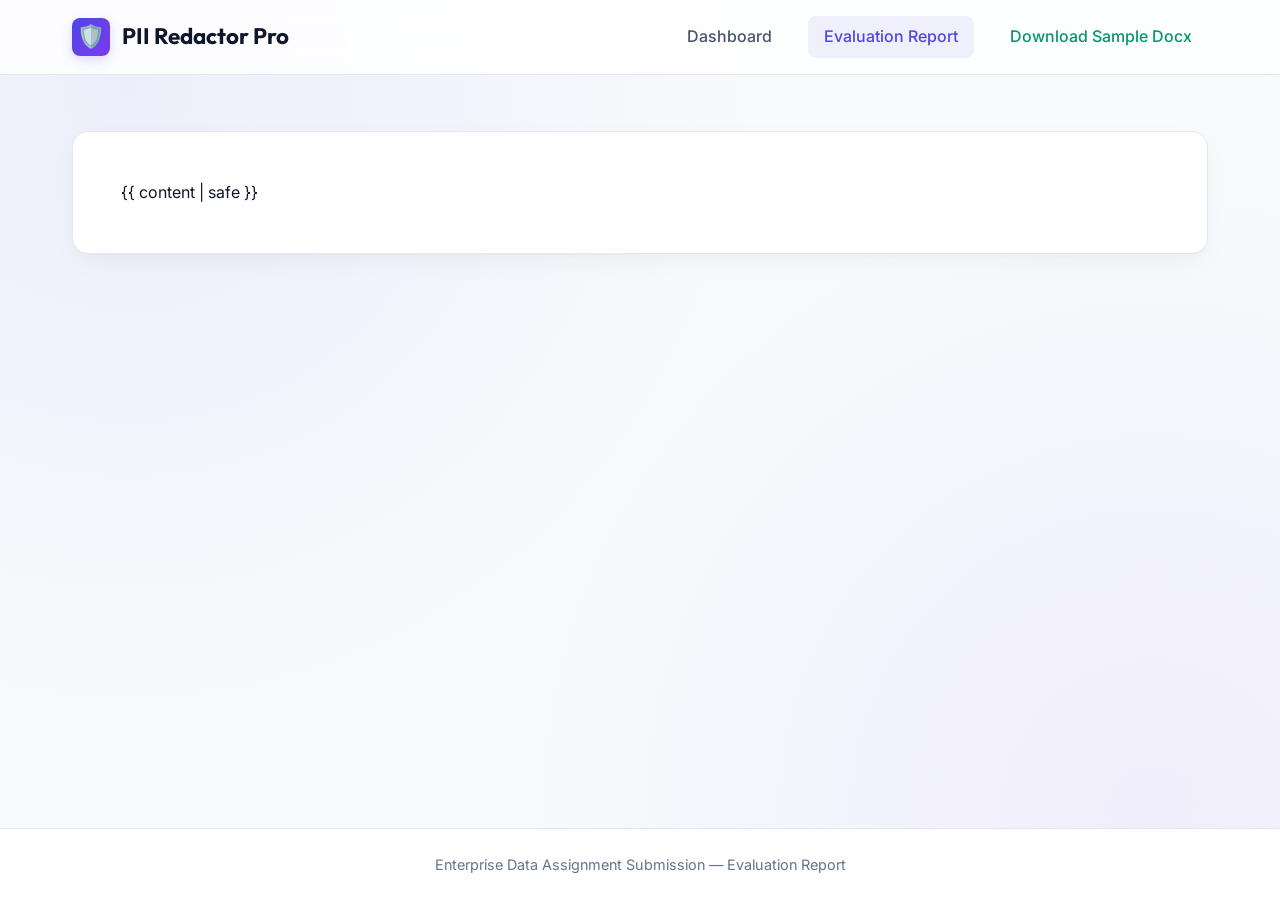
<file: templates/doc.html>
<!DOCTYPE html>
<html lang="en">
<head>
    <meta charset="UTF-8">
    <meta name="viewport" content="width=device-width, initial-scale=1.0">
    <title>Evaluation Strategy & Metrics — PII Redactor</title>
    <link rel="stylesheet" href="/static/css/styles.css?v=2">
    <style>
        .doc-container {
            background: var(--bg-card);
            border: 1px solid var(--border-color);
            border-radius: var(--radius-lg);
            padding: 3rem;
            box-shadow: var(--shadow-card);
            margin-top: 1rem;
        }
        .doc-container h1, .doc-container h2, .doc-container h3 {
            font-family: var(--font-heading);
            color: #0f172a;
            margin-top: 1.75rem;
            margin-bottom: 0.75rem;
        }
        .doc-container h1 { font-size: 2.2rem; border-bottom: 1px solid var(--border-color); padding-bottom: 0.5rem; }
        .doc-container p { margin-bottom: 1rem; color: var(--text-secondary); }
        .doc-container table {
            width: 100%;
            border-collapse: collapse;
            margin: 1.5rem 0;
            background: #ffffff;
        }
        .doc-container th, .doc-container td {
            border: 1px solid var(--border-color);
            padding: 0.75rem 1rem;
            text-align: left;
        }
        .doc-container th {
            background: rgba(79, 70, 229, 0.06);
            color: #0f172a;
            font-family: var(--font-heading);
            font-weight: 600;
        }
        .doc-container code {
            background: #f1f5f9;
            border: 1px solid #e2e8f0;
            border-radius: var(--radius-sm);
            padding: 0.2rem 0.4rem;
            font-family: monospace;
            color: var(--accent-primary);
            font-size: 0.9em;
        }
        .doc-container pre {
            background: #0f172a;
            color: #f8fafc;
            border-radius: var(--radius-md);
            padding: 1.25rem;
            overflow-x: auto;
            margin: 1rem 0;
        }
        .doc-container pre code {
            background: transparent;
            border: none;
            color: #f8fafc;
        }
        .doc-container blockquote {
            border-left: 4px solid var(--accent-primary);
            background: rgba(79, 70, 229, 0.05);
            padding: 1rem 1.25rem;
            border-radius: 0 var(--radius-sm) var(--radius-sm) 0;
            margin: 1rem 0;
            color: var(--text-secondary);
        }
    </style>
</head>
<body>
    <header>
        <div class="nav-container">
            <a href="/" class="brand">
                <div class="brand-icon">🛡️</div>
                <span>PII Redactor Pro</span>
            </a>
            <div class="nav-links">
                <a href="/" class="nav-link">Dashboard</a>
                <a href="/evaluation-doc" class="nav-link active">Evaluation Report</a>
                <a href="/api/download/Red_Herring_Prospectus_REDACTED.docx" class="nav-link" style="color: var(--accent-success);">Download Sample Docx</a>
            </div>
        </div>
    </header>

    <main>
        <div class="doc-container">
            {{ content | safe }}
        </div>
    </main>

    <footer>
        <p>Enterprise Data Assignment Submission — Evaluation Report</p>
    </footer>
</body>
</html>
</file>
<file: static/css/styles.css>
@import url('https://fonts.googleapis.com/css2?family=Inter:wght@300;400;500;600;700&family=Outfit:wght@400;500;600;700;800&display=swap');

:root {
    --bg-main: #f8fafc;
    --bg-card: #ffffff;
    --bg-card-hover: #f8fafc;
    --border-color: #e2e8f0;
    --accent-primary: #4f46e5;
    --accent-glow: rgba(79, 70, 229, 0.2);
    --accent-secondary: #7c3aed;
    --accent-success: #059669;
    --accent-warning: #d97706;
    --text-primary: #0f172a;
    --text-secondary: #475569;
    --text-muted: #64748b;
    --font-heading: 'Outfit', sans-serif;
    --font-body: 'Inter', sans-serif;
    --radius-lg: 16px;
    --radius-md: 12px;
    --radius-sm: 8px;
    --shadow-card: 0 10px 30px -5px rgba(0, 0, 0, 0.05), 0 4px 6px -2px rgba(0, 0, 0, 0.02);
}

* {
    box-sizing: border-box;
    margin: 0;
    padding: 0;
}

body {
    background-color: var(--bg-main);
    color: var(--text-primary);
    font-family: var(--font-body);
    line-height: 1.6;
    min-height: 100vh;
    display: flex;
    flex-direction: column;
    background-image: 
        radial-gradient(circle at 10% 10%, rgba(99, 102, 241, 0.08) 0%, transparent 45%),
        radial-gradient(circle at 90% 90%, rgba(139, 92, 246, 0.08) 0%, transparent 45%);
    background-attachment: fixed;
}

header {
    border-bottom: 1px solid var(--border-color);
    background: rgba(255, 255, 255, 0.85);
    backdrop-filter: blur(12px);
    position: sticky;
    top: 0;
    z-index: 100;
}

.nav-container {
    max-width: 1200px;
    margin: 0 auto;
    padding: 1rem 2rem;
    display: flex;
    justify-content: space-between;
    align-items: center;
}

.brand {
    display: flex;
    align-items: center;
    gap: 0.75rem;
    font-family: var(--font-heading);
    font-size: 1.4rem;
    font-weight: 700;
    color: var(--text-primary);
    text-decoration: none;
}

.brand-icon {
    width: 38px;
    height: 38px;
    background: linear-gradient(135deg, var(--accent-primary), var(--accent-secondary));
    border-radius: var(--radius-sm);
    display: flex;
    align-items: center;
    justify-content: center;
    box-shadow: 0 4px 12px var(--accent-glow);
}

.nav-links {
    display: flex;
    gap: 1.25rem;
}

.nav-link {
    color: var(--text-secondary);
    text-decoration: none;
    font-weight: 500;
    transition: all 0.2s ease;
    padding: 0.5rem 1rem;
    border-radius: var(--radius-sm);
}

.nav-link:hover, .nav-link.active {
    color: var(--accent-primary);
    background: rgba(79, 70, 229, 0.08);
}

main {
    flex: 1;
    max-width: 1200px;
    width: 100%;
    margin: 0 auto;
    padding: 2.5rem 2rem;
}

.hero {
    text-align: center;
    margin-bottom: 2.5rem;
}

.hero-title {
    font-family: var(--font-heading);
    font-size: 2.75rem;
    font-weight: 800;
    letter-spacing: -0.02em;
    margin-bottom: 0.75rem;
    color: #0f172a;
    background: linear-gradient(135deg, #0f172a 0%, #334155 50%, var(--accent-primary) 100%);
    -webkit-background-clip: text;
    -webkit-text-fill-color: transparent;
}

.hero-subtitle {
    font-size: 1.1rem;
    color: var(--text-secondary);
    max-width: 650px;
    margin: 0 auto;
}

.grid-container {
    display: grid;
    grid-template-columns: 1fr 1fr;
    gap: 2rem;
}

@media (max-width: 900px) {
    .grid-container {
        grid-template-columns: 1fr;
    }
}

.card {
    background: var(--bg-card);
    border: 1px solid var(--border-color);
    border-radius: var(--radius-lg);
    padding: 2rem;
    box-shadow: var(--shadow-card);
}

.card-title {
    font-family: var(--font-heading);
    font-size: 1.3rem;
    font-weight: 600;
    color: var(--text-primary);
    margin-bottom: 1.5rem;
    display: flex;
    align-items: center;
    gap: 0.75rem;
}

/* Upload Dropzone */
.dropzone {
    border: 2px dashed rgba(79, 70, 229, 0.35);
    border-radius: var(--radius-md);
    padding: 2.5rem 2rem;
    text-align: center;
    cursor: pointer;
    transition: all 0.3s ease;
    background: rgba(79, 70, 229, 0.02);
}

.dropzone:hover, .dropzone.dragover {
    border-color: var(--accent-primary);
    background: rgba(79, 70, 229, 0.06);
    transform: translateY(-2px);
}

.dropzone-icon {
    font-size: 2.5rem;
    margin-bottom: 0.75rem;
    color: var(--accent-primary);
}

.dropzone-text {
    font-size: 1rem;
    font-weight: 600;
    color: var(--text-primary);
    margin-bottom: 0.25rem;
}

.dropzone-hint {
    font-size: 0.85rem;
    color: var(--text-muted);
}

.file-input {
    display: none;
}

.options-group {
    margin-top: 1.5rem;
}

.option-label {
    display: block;
    font-size: 0.9rem;
    font-weight: 600;
    color: var(--text-secondary);
    margin-bottom: 0.5rem;
}

.radio-group {
    display: flex;
    gap: 1rem;
}

.radio-btn {
    flex: 1;
    position: relative;
}

.radio-btn input {
    display: none;
}

.radio-btn label {
    display: block;
    text-align: center;
    padding: 0.75rem 1rem;
    background: #f8fafc;
    border: 1px solid var(--border-color);
    border-radius: var(--radius-sm);
    cursor: pointer;
    font-weight: 500;
    font-size: 0.9rem;
    color: var(--text-secondary);
    transition: all 0.2s ease;
}

.radio-btn input:checked + label {
    background: var(--accent-primary);
    border-color: var(--accent-primary);
    color: #fff;
    font-weight: 600;
    box-shadow: 0 4px 12px var(--accent-glow);
}

.btn-submit {
    width: 100%;
    padding: 0.9rem;
    margin-top: 1.5rem;
    background: linear-gradient(135deg, var(--accent-primary), var(--accent-secondary));
    color: #fff;
    border: none;
    border-radius: var(--radius-md);
    font-family: var(--font-heading);
    font-size: 1rem;
    font-weight: 600;
    cursor: pointer;
    transition: all 0.3s ease;
    box-shadow: 0 4px 15px var(--accent-glow);
}

.btn-submit:hover {
    opacity: 0.95;
    transform: translateY(-2px);
}

.btn-submit:disabled {
    opacity: 0.5;
    cursor: not-allowed;
    transform: none;
}

/* Stats Dashboard */
.stats-grid {
    display: grid;
    grid-template-columns: repeat(2, 1fr);
    gap: 1rem;
    margin-bottom: 1.5rem;
}

.stat-card {
    background: #f8fafc;
    border: 1px solid var(--border-color);
    border-radius: var(--radius-md);
    padding: 1.25rem;
}

.stat-value {
    font-family: var(--font-heading);
    font-size: 2rem;
    font-weight: 700;
    color: var(--accent-primary);
}

.stat-label {
    font-size: 0.85rem;
    color: var(--text-secondary);
}

.entity-list {
    display: flex;
    flex-wrap: wrap;
    gap: 0.5rem;
    max-height: 250px;
    overflow-y: auto;
}

.entity-pill {
    background: rgba(79, 70, 229, 0.08);
    border: 1px solid rgba(79, 70, 229, 0.2);
    color: var(--accent-primary);
    padding: 0.4rem 0.8rem;
    border-radius: 20px;
    font-size: 0.8rem;
    font-weight: 600;
}

.download-box {
    margin-top: 1.5rem;
    padding: 1.25rem;
    background: rgba(5, 150, 105, 0.06);
    border: 1px solid rgba(5, 150, 105, 0.2);
    border-radius: var(--radius-md);
    text-align: center;
}

.btn-download {
    display: inline-block;
    padding: 0.75rem 1.5rem;
    background: var(--accent-success);
    color: #fff;
    text-decoration: none;
    border-radius: var(--radius-sm);
    font-weight: 600;
    margin-top: 0.75rem;
    transition: all 0.2s ease;
    box-shadow: 0 4px 12px rgba(5, 150, 105, 0.2);
}

.btn-download:hover {
    opacity: 0.95;
    transform: translateY(-1px);
}

footer {
    border-top: 1px solid var(--border-color);
    background: #ffffff;
    padding: 1.5rem 2rem;
    text-align: center;
    color: var(--text-muted);
    font-size: 0.9rem;
    margin-top: auto;
}
</file>
